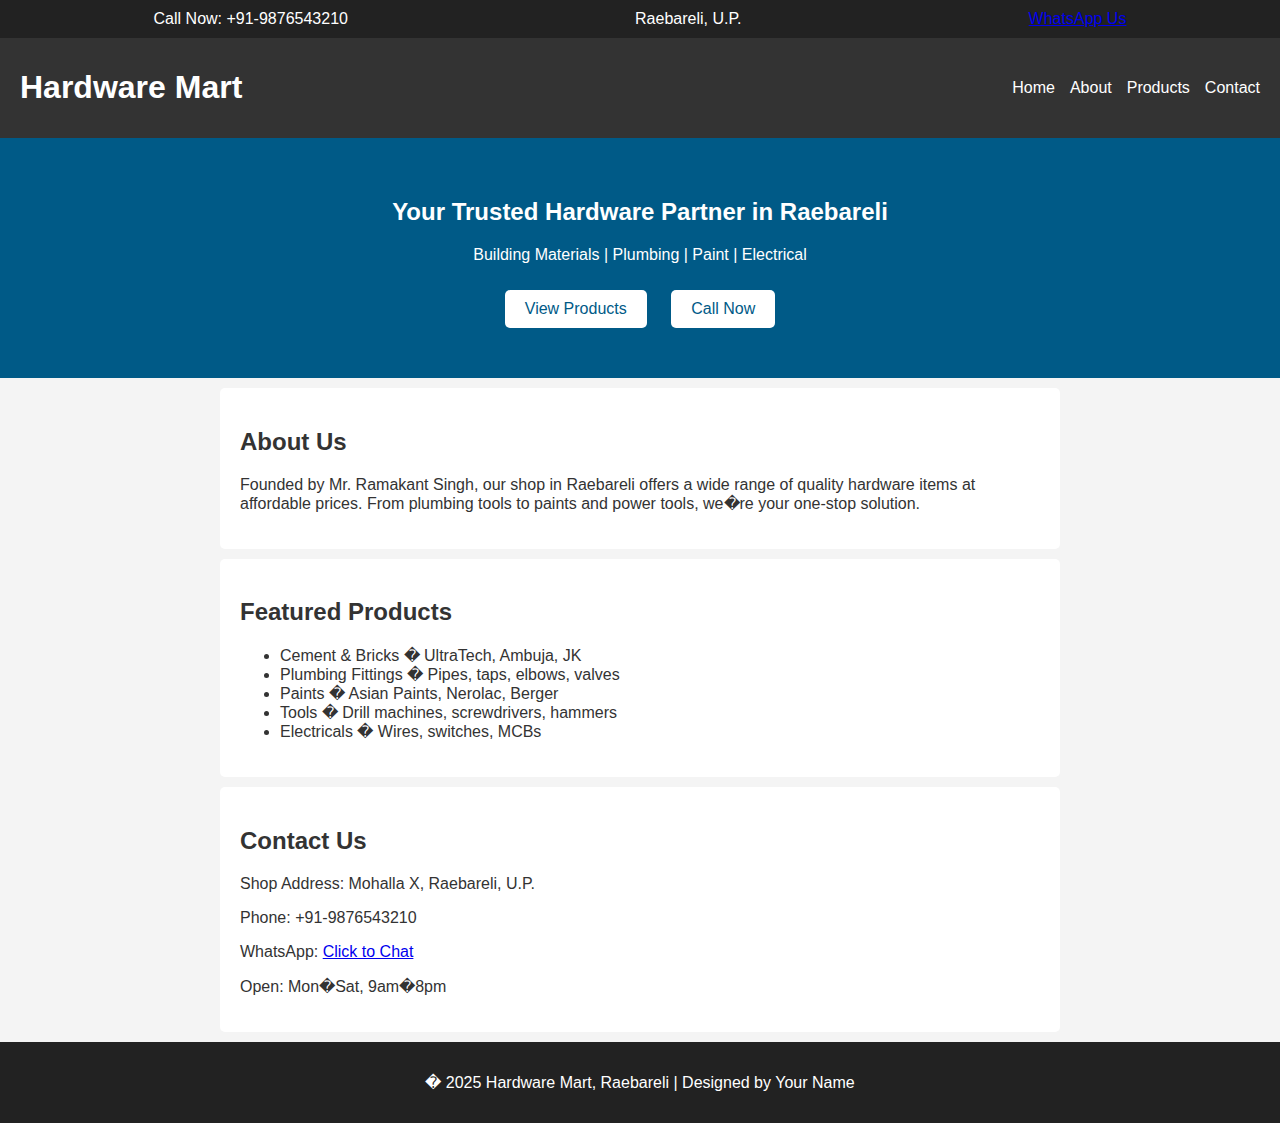
<file: index.html>
<!DOCTYPE html>
<html lang="en">
<head>
    <meta charset="UTF-8">
    <meta name="viewport" content="width=device-width, initial-scale=1.0">
    <title>Hardware Mart - Raebareli</title>
    <link rel="stylesheet" href="style.css">
</head>
<body>
    <header>
        <div class="top-bar">
            <span> Call Now: +91-9876543210</span>
            <span> Raebareli, U.P.</span>
            <span> <a href="#">WhatsApp Us</a></span>
        </div>
        <nav>
            <h1>Hardware Mart</h1>
            <ul>
                <li><a href="#">Home</a></li>
                <li><a href="#">About</a></li>
                <li><a href="#">Products</a></li>
                <li><a href="#">Contact</a></li>
            </ul>
        </nav>
    </header>
    <section class="hero">
        <h2>Your Trusted Hardware Partner in Raebareli</h2>
        <p>Building Materials | Plumbing | Paint | Electrical</p>
        <a href="products.html" class="btn">View Products</a>
        <a href="#" class="btn">Call Now</a>
    </section>
    <section class="about">
        <h2>About Us</h2>
        <p>Founded by Mr. Ramakant Singh, our shop in Raebareli offers a wide range of quality hardware items at affordable prices. From plumbing tools to paints and power tools, we�re your one-stop solution.</p>
    </section>
    <section class="products">
        <h2>Featured Products</h2>
        <ul>
            <li>Cement & Bricks � UltraTech, Ambuja, JK</li>
            <li>Plumbing Fittings � Pipes, taps, elbows, valves</li>
            <li>Paints � Asian Paints, Nerolac, Berger</li>
            <li>Tools � Drill machines, screwdrivers, hammers</li>
            <li>Electricals � Wires, switches, MCBs</li>
        </ul>
    </section>
    <section class="contact">
        <h2>Contact Us</h2>
        <p> Shop Address: Mohalla X, Raebareli, U.P.</p>
        <p> Phone: +91-9876543210</p>
        <p> WhatsApp: <a href="#">Click to Chat</a></p>
        <p> Open: Mon�Sat, 9am�8pm</p>
    </section>
    <footer>
        <p>� 2025 Hardware Mart, Raebareli | Designed by Your Name</p>
    </footer>
</body>
</html>
</file>
<file: style.css>
body {
    font-family: Arial, sans-serif;
    margin: 0;
    padding: 0;
    background-color: #f4f4f4;
    color: #333;
}
header {
    background-color: #333;
    color: white;
}
.top-bar {
    padding: 10px;
    display: flex;
    justify-content: space-around;
    background-color: #222;
}
nav {
    display: flex;
    justify-content: space-between;
    align-items: center;
    padding: 10px 20px;
}
nav ul {
    list-style: none;
    display: flex;
    gap: 15px;
}
nav a {
    color: white;
    text-decoration: none;
}
.hero {
    text-align: center;
    background: #005a87;
    color: white;
    padding: 40px 20px;
}
.hero .btn {
    display: inline-block;
    margin: 10px;
    padding: 10px 20px;
    background-color: #fff;
    color: #005a87;
    text-decoration: none;
    border-radius: 5px;
}
.about, .products, .contact {
    padding: 20px;
    background-color: white;
    margin: 10px auto;
    max-width: 800px;
    border-radius: 5px;
}
footer {
    text-align: center;
    padding: 15px;
    background-color: #222;
    color: white;
}
@media screen and (max-width: 600px) {
    .top-bar, nav ul {
      flex-direction: column;
      text-align: center;
    }
  
    .product-card {
      width: 100%;
      margin: 10px auto;
    }
  }
</file>
